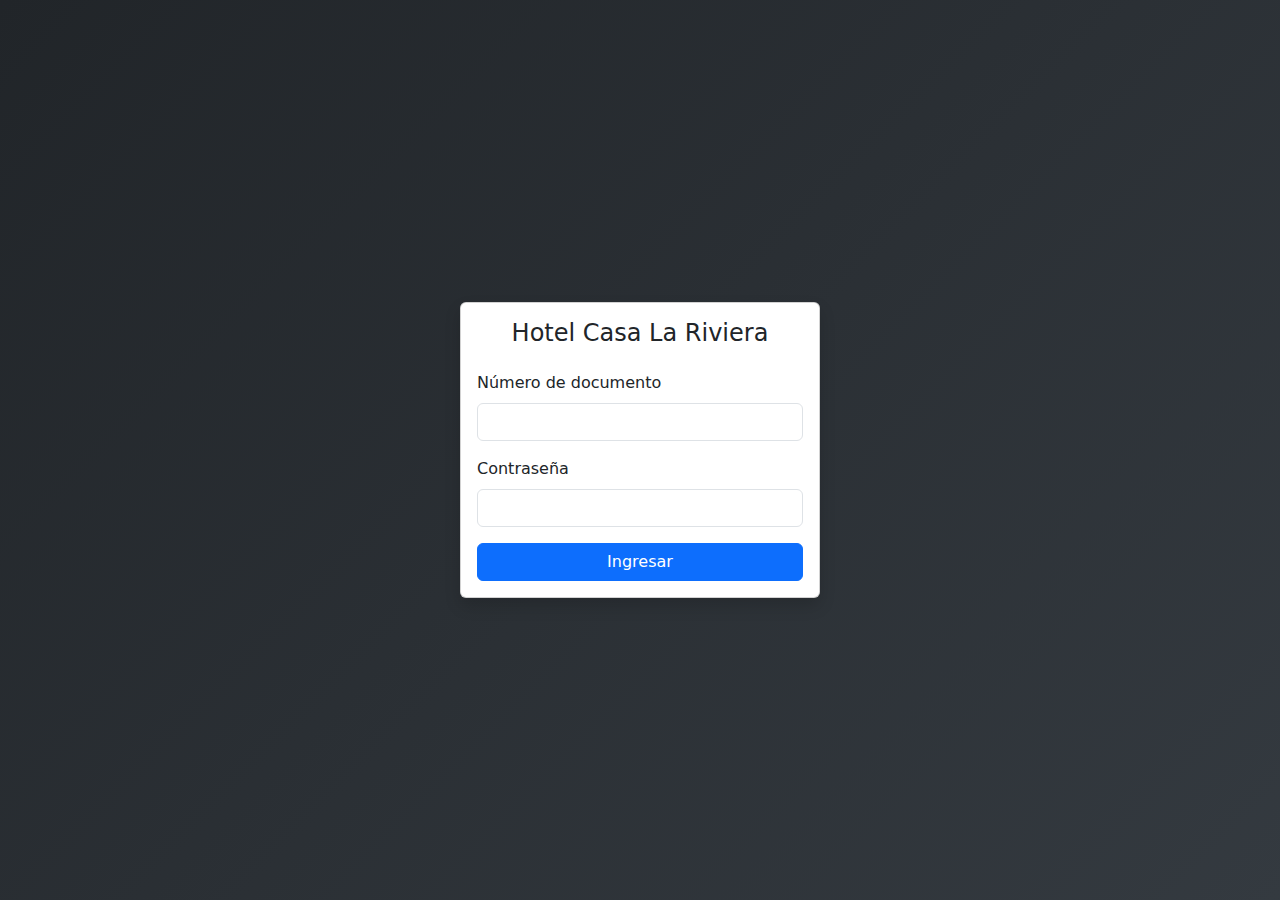
<file: login.html>
<!DOCTYPE html>
<html lang="es">
<head>
  <meta charset="UTF-8" />
  <title>Login | Hotel Casa La Riviera</title>
  <link href="https://cdn.jsdelivr.net/npm/bootstrap@5.3.3/dist/css/bootstrap.min.css" rel="stylesheet">
  <link rel="stylesheet" href="login.css">
</head>
<body class="bg-light d-flex align-items-center justify-content-center vh-100">

  <div class="card shadow" style="width: 360px;">
    <div class="card-body">
      <h4 class="text-center mb-4">Hotel Casa La Riviera</h4>

      <div class="mb-3">
        <label class="form-label">Número de documento</label>
        <input type="text" id="numDoc" class="form-control">
      </div>

      <div class="mb-3">
        <label class="form-label">Contraseña</label>
        <input type="password" id="password" class="form-control">
      </div>

      <button class="btn btn-primary w-100" onclick="login()">Ingresar</button>

      <div id="error" class="text-danger mt-3 text-center d-none">
        Credenciales inválidas
      </div>
    </div>
  </div>

  <script src="login.js"></script>
</body>
</html>
</file>
<file: login.css>
html, body {
  height: 100%;
}

body {
  background: linear-gradient(135deg, #212529, #343a40);
  display: flex;
  align-items: center;
  justify-content: center;
  font-family: system-ui, -apple-system, "Segoe UI", Roboto, sans-serif;
}

/* Card */
.login-card {
  background-color: #ffffff;
  border-radius: 10px;
  padding: 2rem;
  width: 100%;
  max-width: 380px;
  box-shadow: 0 10px 30px rgba(0,0,0,0.25);
}

/* Header */
.login-title {
  font-weight: 600;
  font-size: 1.4rem;
  text-align: center;
  margin-bottom: 0.25rem;
}

.login-subtitle {
  text-align: center;
  font-size: 0.9rem;
  color: #6c757d;
  margin-bottom: 1.5rem;
}

/* Inputs */
.form-control {
  border-radius: 6px;
}

.form-control:focus {
  box-shadow: none;
  border-color: #495057;
}

/* Button */
.btn-login {
  background-color: #212529;
  border: none;
}

.btn-login:hover {
  background-color: #343a40;
}

/* Error message */
.login-error {
  display: none;
  font-size: 0.85rem;
  color: #dc3545;
  text-align: center;
  margin-top: 0.75rem;
}

/* Footer */
.login-footer {
  text-align: center;
  margin-top: 1.5rem;
  font-size: 0.75rem;
  color: #adb5bd;
}
</file>
